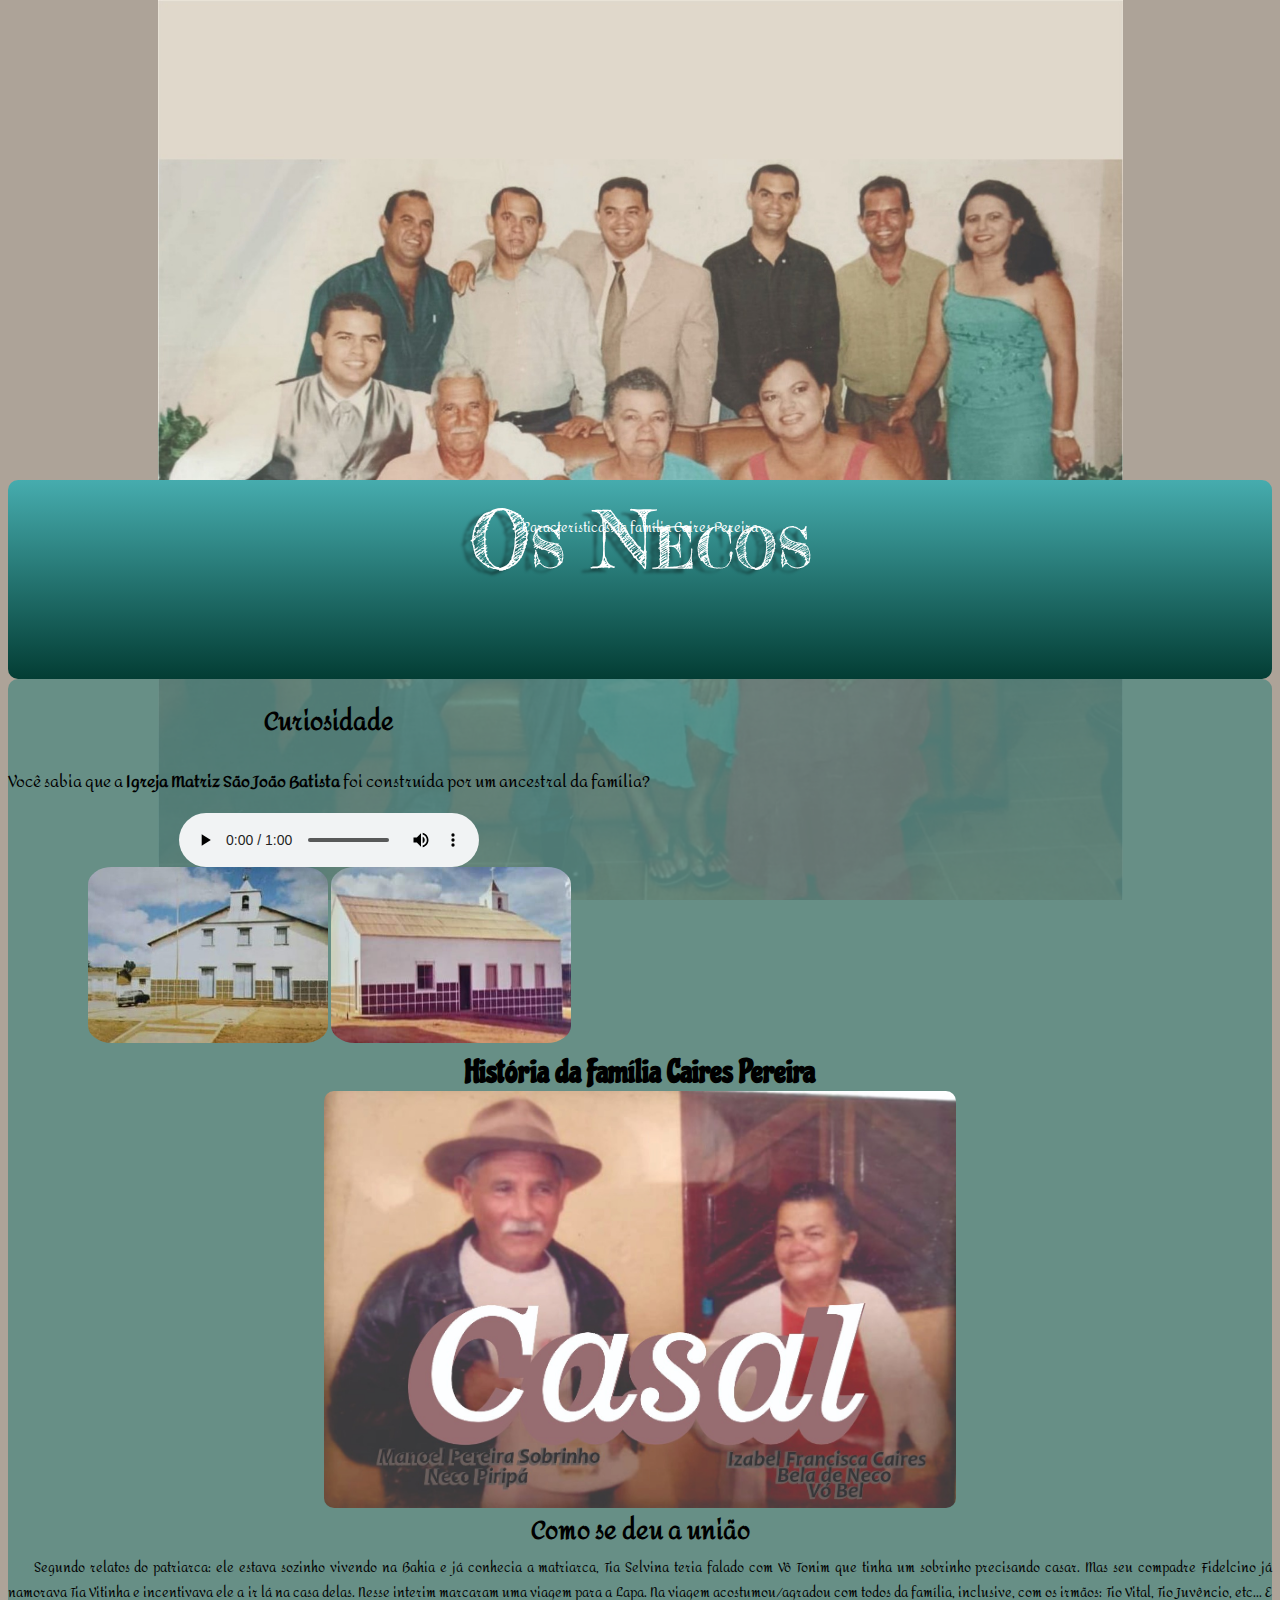
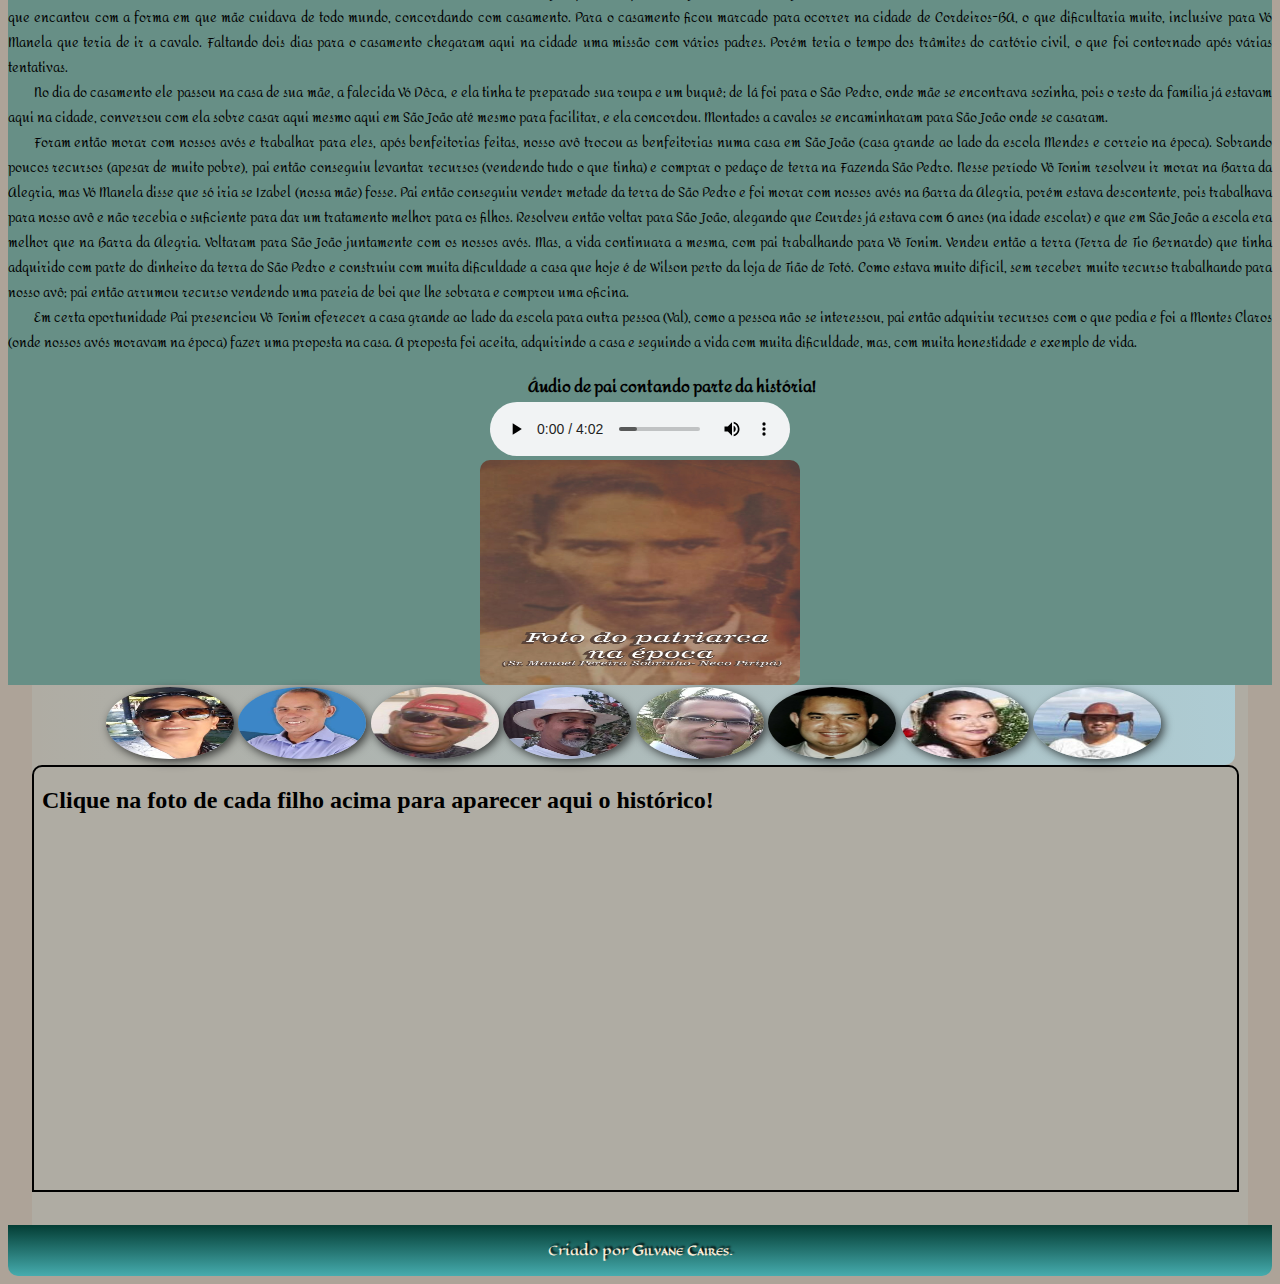
<file: index.html>
<!DOCTYPE html>
<html lang="pt-br">
<head>
    <meta charset="UTF-8">
    <meta name="viewport" content="width=device-width, initial-scale=1.0">
    <title>OS NECOS</title> <!--falou também de variáveis-->
    <link rel="shortcut icon" href="#">
    <link rel="stylesheet" href="estilos/style.css">
</head>
<body>
    <!--Usar iframes (aula de iframe003b)-->
    <header>
<section id="cabeçalho">
    <h1>Os Necos</h1>
    <p>Características da família Caires Pereira</p>
</section>
</header>
 <section id="parte1">
    <div id="igreja">
     <h2>Curiosidade</h2>
     <p>Você sabia que a <strong>Igreja Matriz São João Batista</strong> foi construída por um ancestral da família?</p>
     <audio controls src="audios/Entrevista Pai (igreja).mp3">História contada por pai</audio>
     <img src="Imagens/igreja/igreja1i.jpeg">
     <img src="Imagens/igreja/igreja2.jpeg">
    </div>
    <div id="hist"><h1>História da Família <strong>Caires Pereira</strong></h1>
        <img src="Imagens/foto-pai-e-mae.jpeg">
        <h2>Como se deu a união</h2>
     
     <p> Segundo relatos do patriarca: ele estava sozinho vivendo na Bahia e já conhecia a matriarca, Tia Selvina teria falado com Vô Tonim que tinha um sobrinho precisando casar. Mas seu compadre Fidelcino já namorava Tia Vitinha e incentivava ele a ir lá na casa delas. Nesse interim marcaram uma viagem para a Lapa. Na viagem acostumou/agradou com todos da família, inclusive, com os irmãos: Tio Vital, Tio Juvêncio, etc... E que encantou com a forma em que mãe cuidava de todo mundo, concordando com casamento. Para o casamento ficou marcado para ocorrer na cidade de Cordeiros-BA, o que dificultaria muito, inclusive para Vó Manela que teria de ir a cavalo. Faltando dois dias para o casamento chegaram aqui na cidade uma missão com vários padres. Porém teria o tempo dos trâmites do cartório civil, o que foi contornado após várias tentativas.</p></div>
    
    <div id="hist2">  
    <p>No dia do casamento ele passou na casa de sua mãe, a falecida Vó Dôca, e ela tinha te preparado sua roupa e um buquê; de lá foi para o São Pedro, onde mãe se encontrava sozinha, pois o resto da família já estavam aqui na cidade, conversou com ela sobre casar aqui mesmo aqui em São João até mesmo para facilitar, e ela concordou. Montados a cavalos se encaminharam para São João onde se casaram.
    <p>Foram então morar com nossos avós e trabalhar para eles, após benfeitorias feitas, nosso avô trocou as benfeitorias numa casa em São João (casa grande ao lado da escola Mendes e correio na época). Sobrando poucos recursos (apesar de muito pobre), pai então conseguiu levantar recursos (vendendo tudo o que tinha) e comprar o pedaço de terra na Fazenda São Pedro. Nesse período Vô Tonim resolveu ir morar na Barra da Alegria, mas Vó Manela disse que só iria se Izabel (nossa mãe) fosse. Pai então conseguiu vender metade da terra do São Pedro e foi morar com nossos avós na Barra da Alegria, porém estava descontente, pois trabalhava para nosso avô e não recebia o suficiente para dar um tratamento melhor para os filhos. Resolveu então voltar para São João, alegando que Lourdes já estava com 6 anos (na idade escolar) e que em São João a escola era melhor que na Barra da Alegria. Voltaram para São João juntamente com os nossos avós. Mas, a vida continuara a mesma, com pai trabalhando para Vô Tonim. Vendeu então a terra (Terra de Tio Bernardo) que tinha adquirido com parte do dinheiro da terra do São Pedro e construiu com muita dificuldade a casa que hoje é de Wilson perto da loja de Tião de Totó. Como estava muito difícil, sem receber muito recurso trabalhando para nosso avô; pai então arrumou recurso vendendo uma pareia de boi que lhe sobrara e comprou uma oficina.</p>

    <p>Em certa oportunidade Pai presenciou Vô Tonim oferecer a casa grande ao lado da escola para outra pessoa (Val), como a pessoa não se interessou, pai então adquiriu recursos com o que podia e foi a Montes Claros (onde nossos avós moravam na época) fazer uma proposta na casa. A proposta foi aceita, adquirindo a casa e seguindo a vida com muita dificuldade, mas, com muita honestidade e exemplo de vida. </p>
</div>
    <div id="fotopai">
        <p>Áudio de pai contando parte da história!</p>
        <audio controls src="audios/Entrevista Pai (Casamento).mp3"></audio>
        <img src="Imagens/foto-antiga-de-pai.jpeg">
    </div>
 </section>
<main>
      
    <section id="irmaos">
                 
                  <p> <a href="lourdes.html" target="frame"><img src="Imagens/Lourdes.png" alt="Lourdes"></a>  
                      <a href="mazim.html" target="frame"><img src="Imagens/Mazim.jpg"></a>  
                      <a href="betim.html" target="frame"><img src="Imagens/betim.jpg" ></a> 
                      <a href="dete.html" target="frame"><img src="Imagens/Dete.jpg"></a>  
                      <a href="gilson.html" target="frame"><img src="Imagens/Gilson.jpg"></a>  
                      <a href="gilvane.html" target="frame"><img src="Imagens/GILVANE2.jpeg"></a>  
                      <a href="gildésia.html" target="frame"><img src="Imagens/Déu.jpg"></a>  
                      <a href="gilvaneide.html" target="frame"><img src="Imagens/Gilvaneide.jpg"></a>
        </section>

      
   <!-- <a href="lourdes.html" target="frame"> <br> Lourdes</a>Lourdes   Mazim     Betim     Dete     Gilson     Gilvane     Gildésia Gilvaneide </p> -->



              
<section id="frame">
    <iframe  frameborder="0" id="tela" name="frame"  srcdoc=" <h2>Clique na foto de cada filho acima para aparecer aqui o histórico!</h2>">
        <p>Infelizmente seu navegador não é compatível com isso.</p> </iframe>
</section>
     </main>
    
           
<footer>
Criado por <strong>Gilvane Caires</strong>.
</footer>
</body>
</html>
</file>
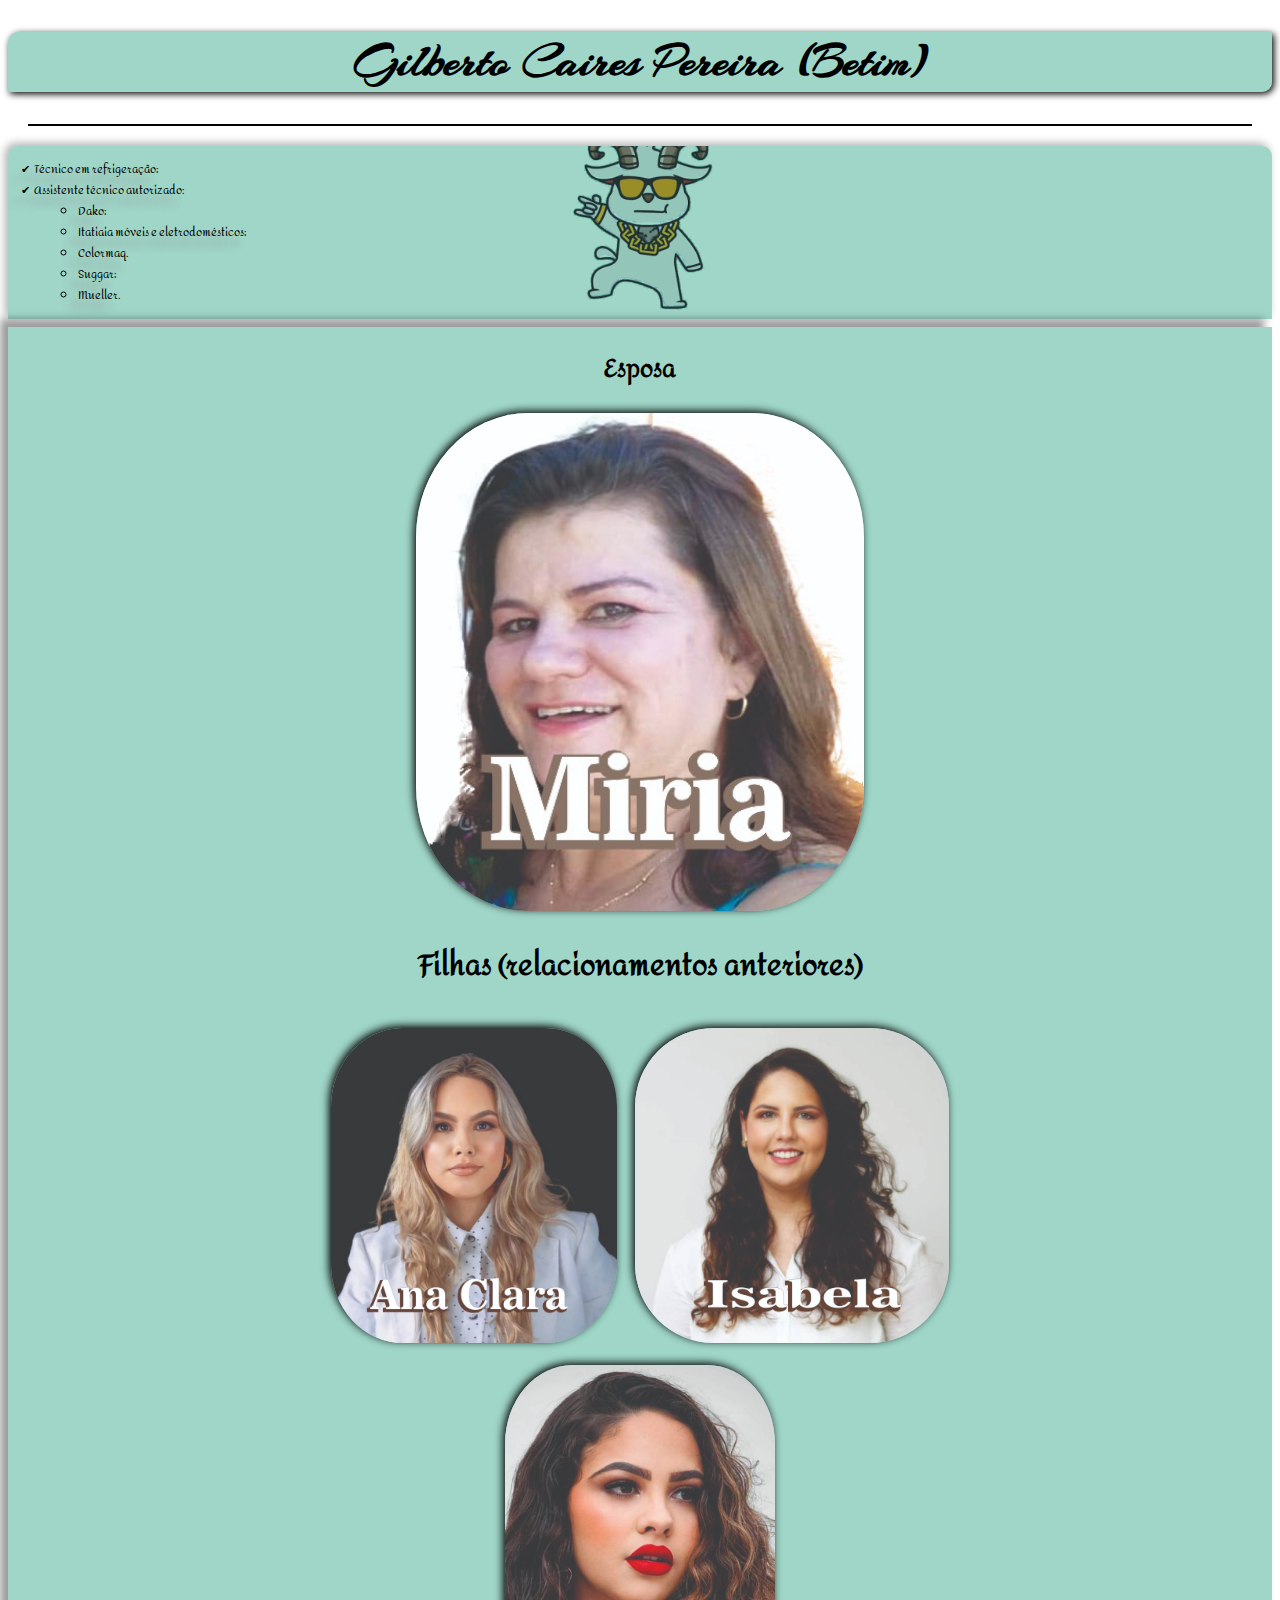
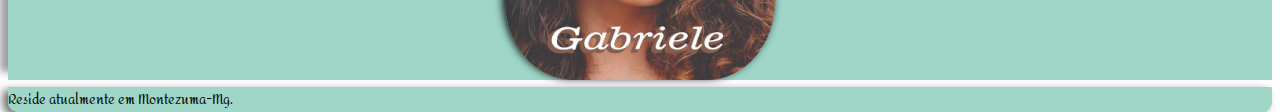
<file: betim.html>
<!DOCTYPE html>
<html lang="pt-br">
<head>
    <meta charset="UTF-8">
    <meta name="viewport" content="width=device-width, initial-scale=1.0">
    <link rel="stylesheet" href="estilos/irmaos.css">
  <style>
main#descrição {
    background-image: url("Imagens/bode2.png");
    background-repeat: no-repeat;
    background-position: bottom center;
    background-size: 17vh;
    background-blend-mode: multiply; 
    }
section#filhas h3 {
    text-align: center;
    font-family: Amita;
}
 section#clarice img {
    height: 35vh;
    border-radius: 25%;
    display: inline;
    margin: 0.5vw;
    box-shadow: -2px -2px 8px black;
}
section#gabriele {
    display: block;
    margin: auto;
}
section#gabriele img {
    height: 35vh;
    border-radius: 25%;
    box-shadow: -2px -2px 8px black;
}
</style>
<title>Gilberto Caires Pereira</title> 
    
</head>
<body>
    <h1>Gilberto Caires Pereira (Betim)</h1> <hr>
<main id="descrição">
<ul>
    <li>Técnico em refrigeração;</li>
    <li>Assistente técnico autorizado:</li>
               <ul>
                <li>Dako;</li>
                <li>Itatiaia móveis e eletrodomésticos;</li>
                <li>Colormaq. </li> 
                <li>Suggar;</li>
                <li>Mueller.</li>
            </ul>
</ul>

</main>
<main id="fotos">
<section style="display: grid; place-items: center;" id="esposa-o">
<h2>Esposa</h2>
<img src="Imagens/Esposos(as)/Miria.jpeg">
</section>
<section id="filhos-as">
    <h3>Filhas (relacionamentos anteriores)</h3>
<section style="display: -ms-inline-grid; text-align: center;" id="clarice">
    <img src="Imagens/filhos(as)/betim/ana-clara.jpeg">
    <img src="Imagens/filhos(as)/betim/isabela.jpeg">
</section>            

<section style="display: grid; place-items: center;"id="gabriele">
    <img src="Imagens/filhos(as)/betim/gabriele.jpeg">
</section>

</main>
<main id="cidade">
Reside atualmente em Montezuma-Mg.
</main>
</body>
</html>
</file>
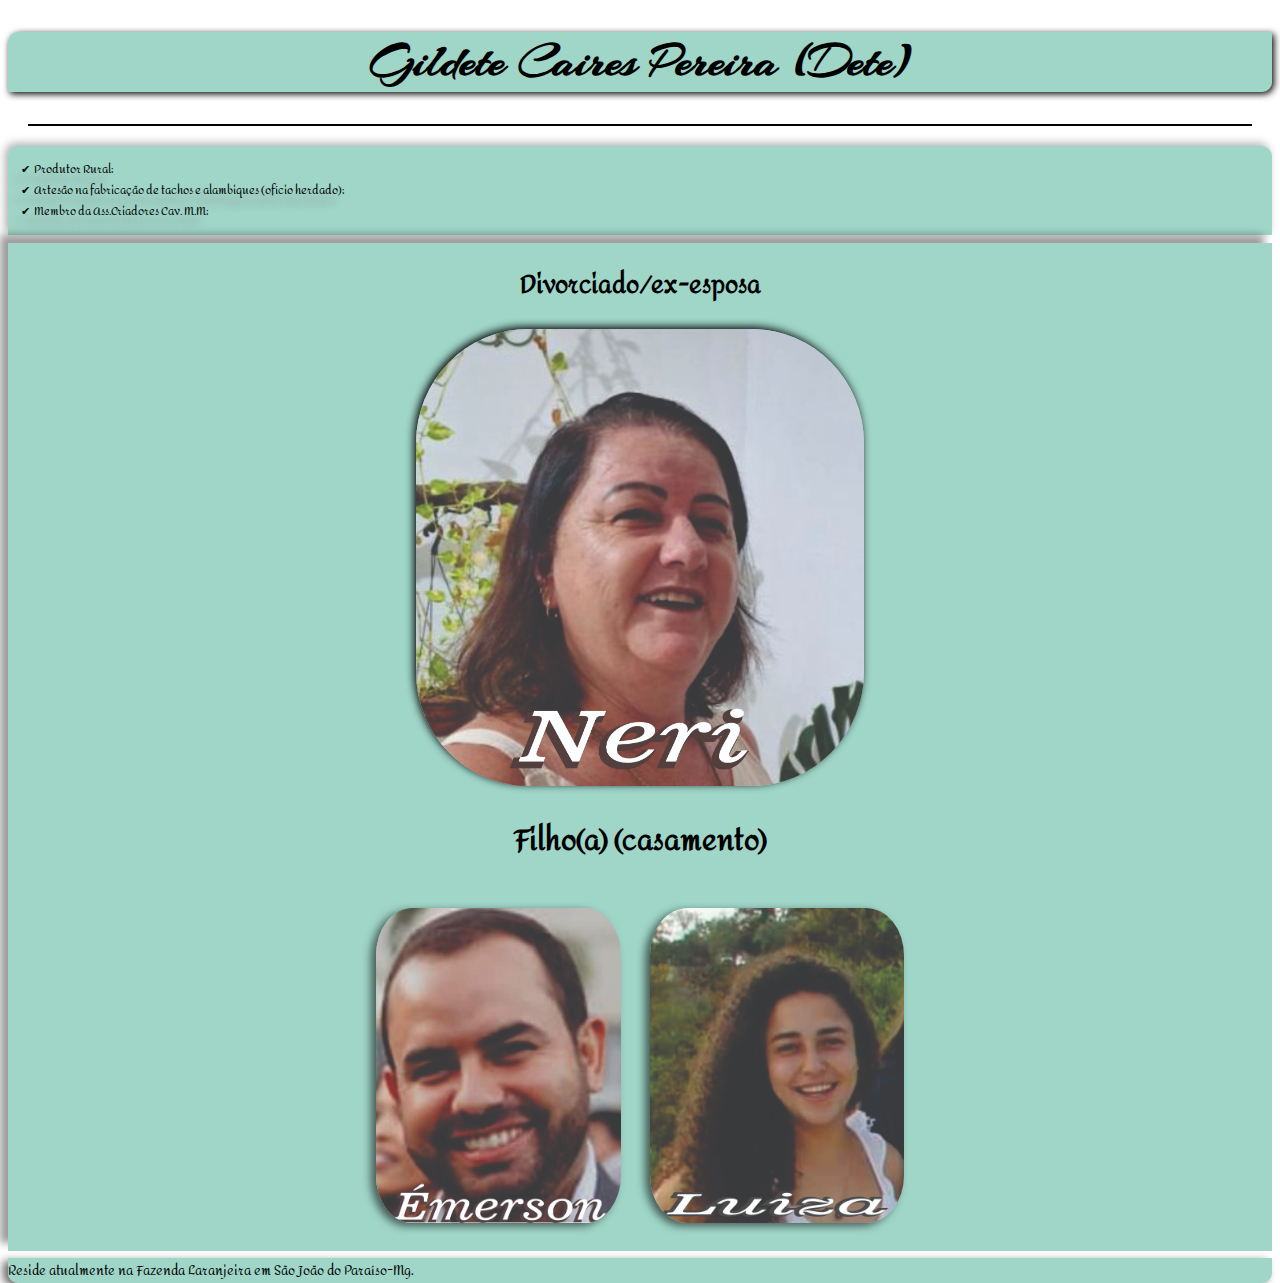
<file: dete.html>
<!DOCTYPE html>
<html lang="pt-br">
<head>
    <meta charset="UTF-8">
    <meta name="viewport" content="width=device-width, initial-scale=1.0">
   <link rel="stylesheet" href="estilos/irmaos.css">
    <title>Gildete Caires Pereira</title> 
    
<style>
section#filhos h3 {
        text-align: center;
}
 section#filhos {
        display: inline-flexbox;
}
section#filhos img {
        height: 35vh;
        border-radius: 15%;
        box-shadow: -5px 3px 8px rgba(0, 0, 0, 0.575);
        margin: 0.5em;
}
</style>
</head>
<body>
    <h1>Gildete Caires Pereira (Dete)</h1> <hr>
    
</body>
</html>
    <main id="descrição">
    <ul>
        <li>Produtor Rural;</li>
        <li>Artesão na fabricação de tachos e alambiques (ofício herdado);</li>
        <li>Membro da Ass.Criadores Cav. M.M;</li>
            
    </ul>
    
    </main>
    <main id="fotos">
    <section style="display: grid; place-items: center;"  id="esposa-o">
    <h2>Divorciado/ex-esposa</h2>
    <img src="Imagens/Esposos(as)/dete/neri.jpeg">
    </section>
    <section id="filhos-as">
        <h3>Filho(a) (casamento)</h3>
         
    <section style="display: -moz-inline-grid; text-align:center" id="filhos">
        <img src="Imagens/filhos(as)/dete/emerson.jpeg">
        <img src="Imagens/filhos(as)/dete/luiza.jpeg">
    </main>
    <main id="cidade">
    Reside atualmente na Fazenda Laranjeira em São João do Paraíso-Mg.    
    </main>
    </body>
    </html>
</file>
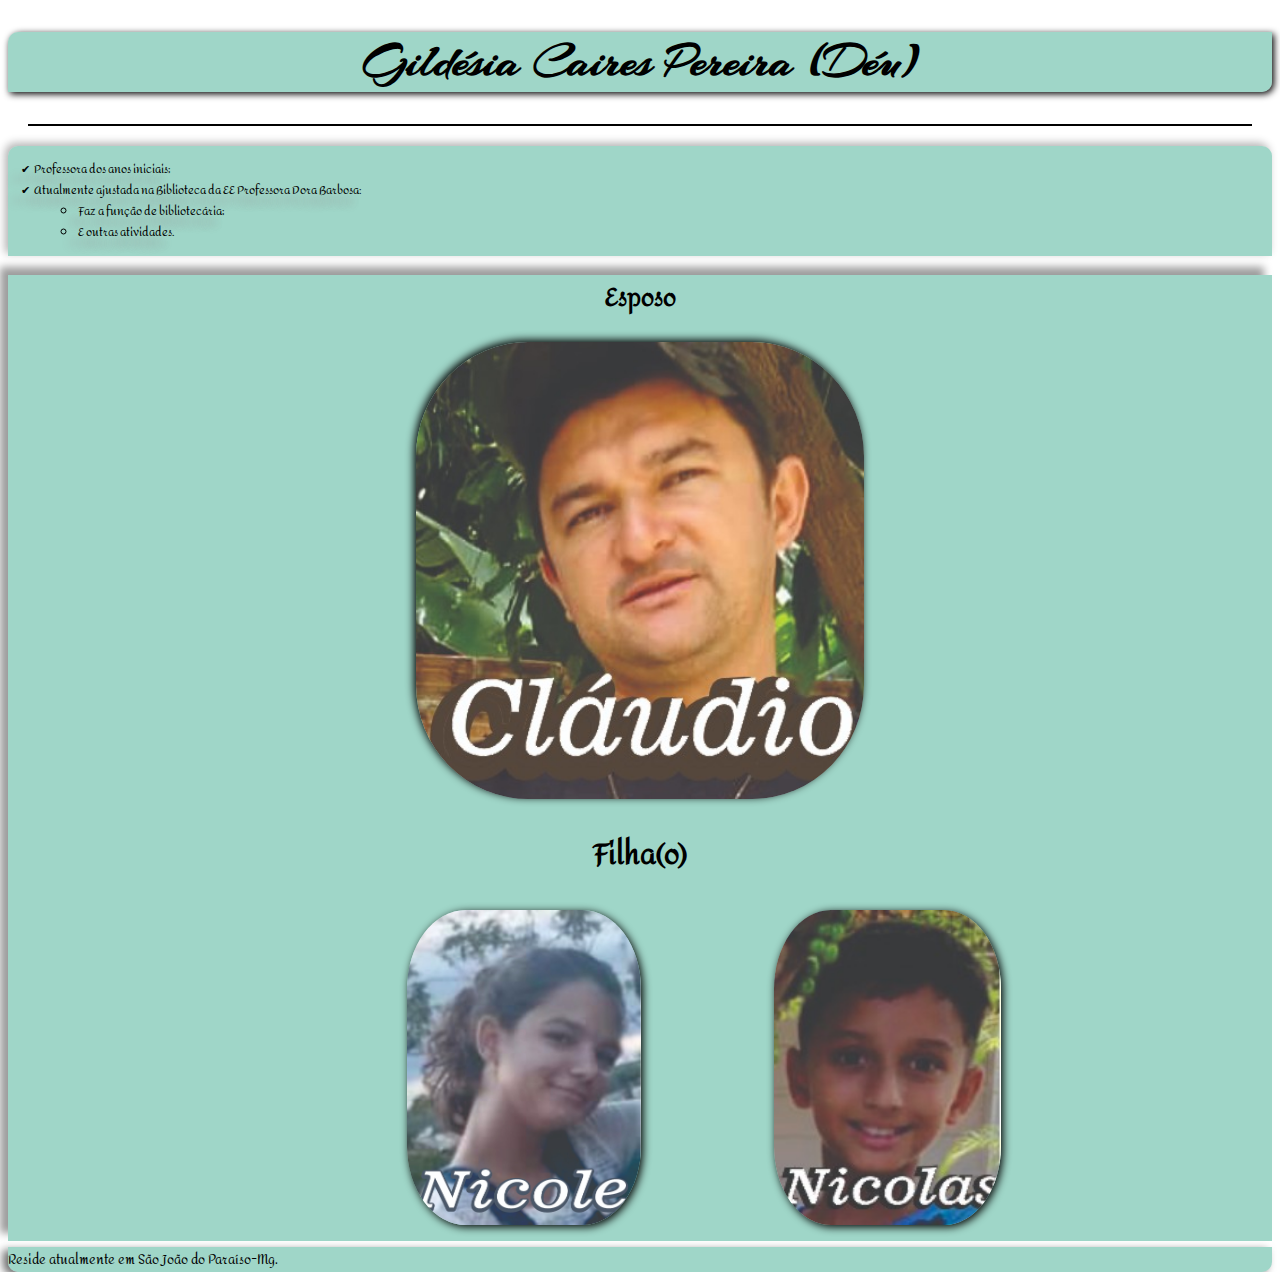
<file: gildésia.html>
<!DOCTYPE html>
<html lang="pt-br">
<head>
    <meta charset="UTF-8">
    <meta name="viewport" content="width=device-width, initial-scale=1.0">
   <link rel="stylesheet" href="estilos/irmaos.css">
    <title>Gildésia Caires Pereira</title> 
    <style>
        section#filhos h3 {
            text-align: center;
        }
        section#fotofilhos{
            text-align: center;
            display: inline-flexbox;
            
        }
        section#fotofilhos img {
            height: 35vh;
            border-radius: 25%;
            display: inline;
            margin-left: 10vw;
            box-shadow: 2px 2px 8px black;
        }
</style>
</head>
<body>
    <h1>Gildésia Caires Pereira (Déu)</h1> <hr>
    <main id="descrição">
        <ul>
            <li>Professora dos anos iniciais;</li>
            <li>Atualmente ajustada na Biblioteca da EE Professora Dora Barbosa:</li>
                            <ul>
                                <li>Faz a função de bibliotecária;</li>
                                <li>E outras atividades.</li>


                            </ul>
        </ul>
        
        </main>
        <main id="fotos">
        <section id="esposa-o">
        <h2>Esposo</h2>
        <img src="Imagens/Esposos(as)/gildesia/claudio.jpeg">
        </section>
        <section id="filhos-as">
            <h3>Filha(o)</h3>
        <section id="fotofilhos">
            <img src="Imagens/filhos(as)/gildesia/nicole.jpeg">
            <img src="Imagens/filhos(as)/gildesia/nicolas.jpeg">
        
        </section>            
        </main>
        <main id="cidade">
        Reside atualmente em São João do Paraíso-Mg.
        </main>
</body>
</html>
</file>
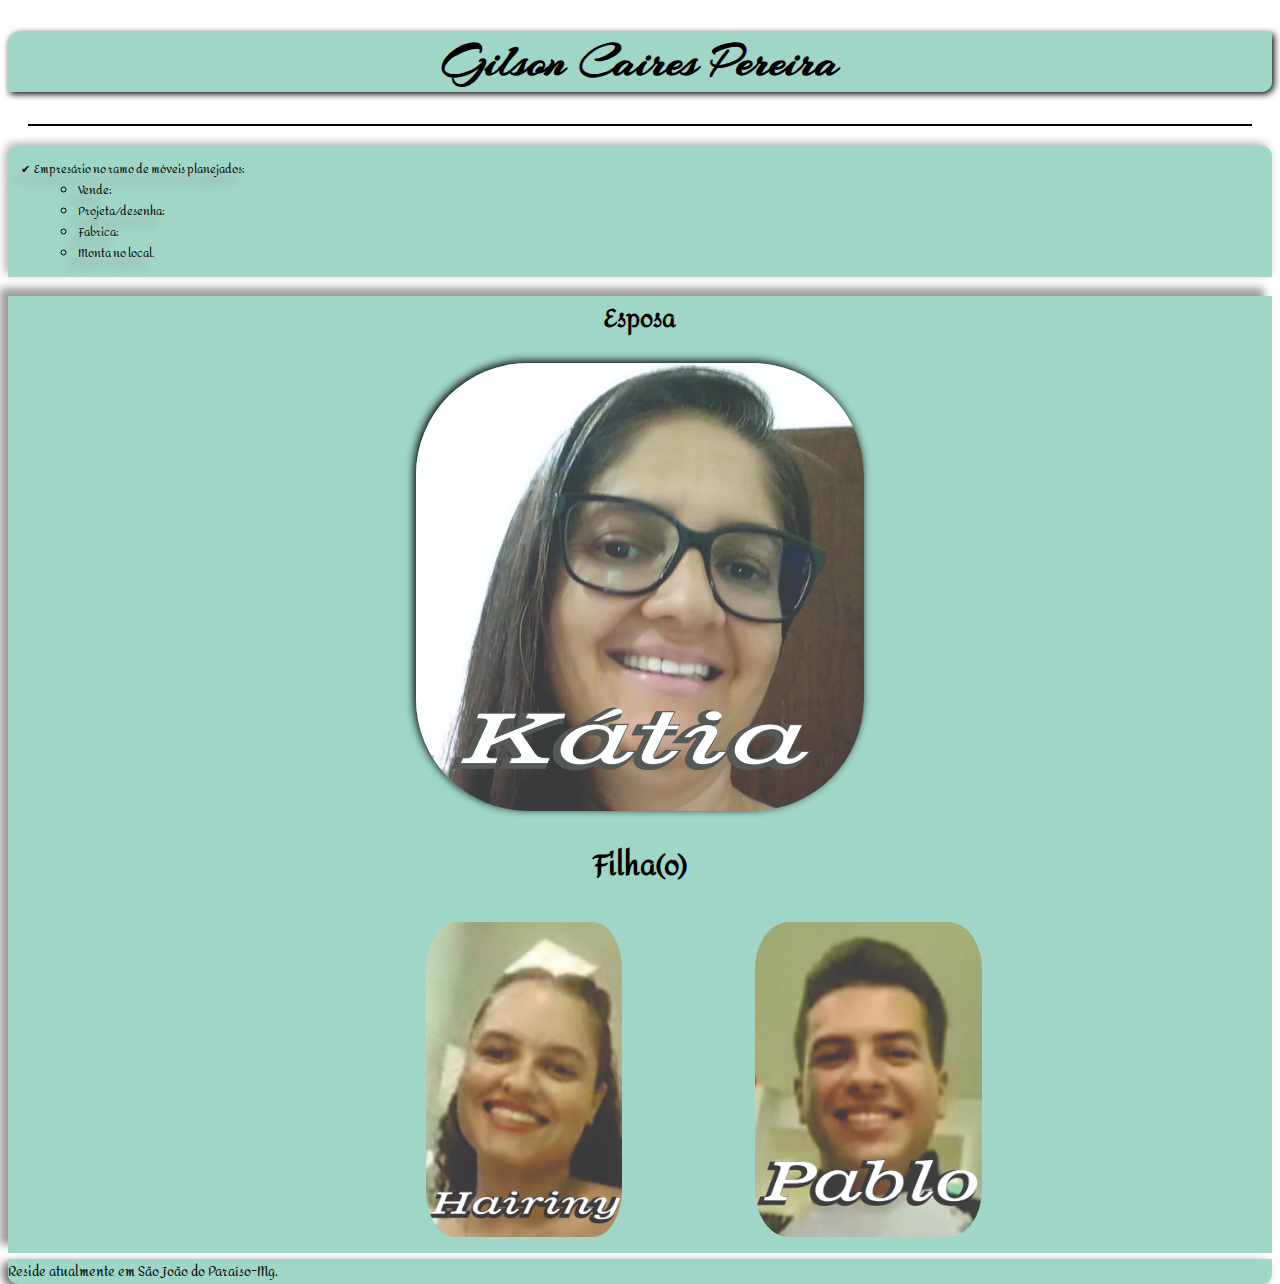
<file: gilson.html>
<!DOCTYPE html>
<html lang="pt-br">
<head>
    <meta charset="UTF-8">
    <meta name="viewport" content="width=device-width, initial-scale=1.0">
   <link rel="stylesheet" href="estilos/irmaos.css">
    <title>Gilson Caires Pereira</title> 
    <style>
    section#filhos h3 {
            text-align: center;
        }
        section#hairyne{
            display: inline;
            
        }
        section#fotosfilhos img {
            height: 35vh;
            border-radius: 15%;
            display: inline;
            margin-left: 10vw;
        }
</style> 
</head>
<body>
    <h1>Gilson Caires Pereira</h1> <hr>
    <main id="descrição">
        <ul>
            <li>Empresário no ramo de móveis planejados;</li>
                <ul>
                    <li>Vende;</li>
                    <li>Projeta/desenha;</li>
                    <li>Fabrica;</li>
                    <li>Monta no local.</li>
                </ul>
        </ul>
        </main>
        <main id="fotos">
        <section id="esposa-o">
        <h2>Esposa</h2>
        <img src="Imagens/Esposos(as)/gilson/katia.jpeg">
        </section>
        <section id="filhos-as">
            <h3>Filha(o)</h3>
        <section id="fotosfilhos">
            <img src="Imagens/filhos(as)/gilson/hairiny.jpeg">
            <img src="Imagens/filhos(as)/gilson/pablo.jpeg">
        
        </section>            
        
        </main>
        <main id="cidade">
        Reside atualmente em São João do Paraíso-Mg.
        </main>
</body>
</html>
</file>
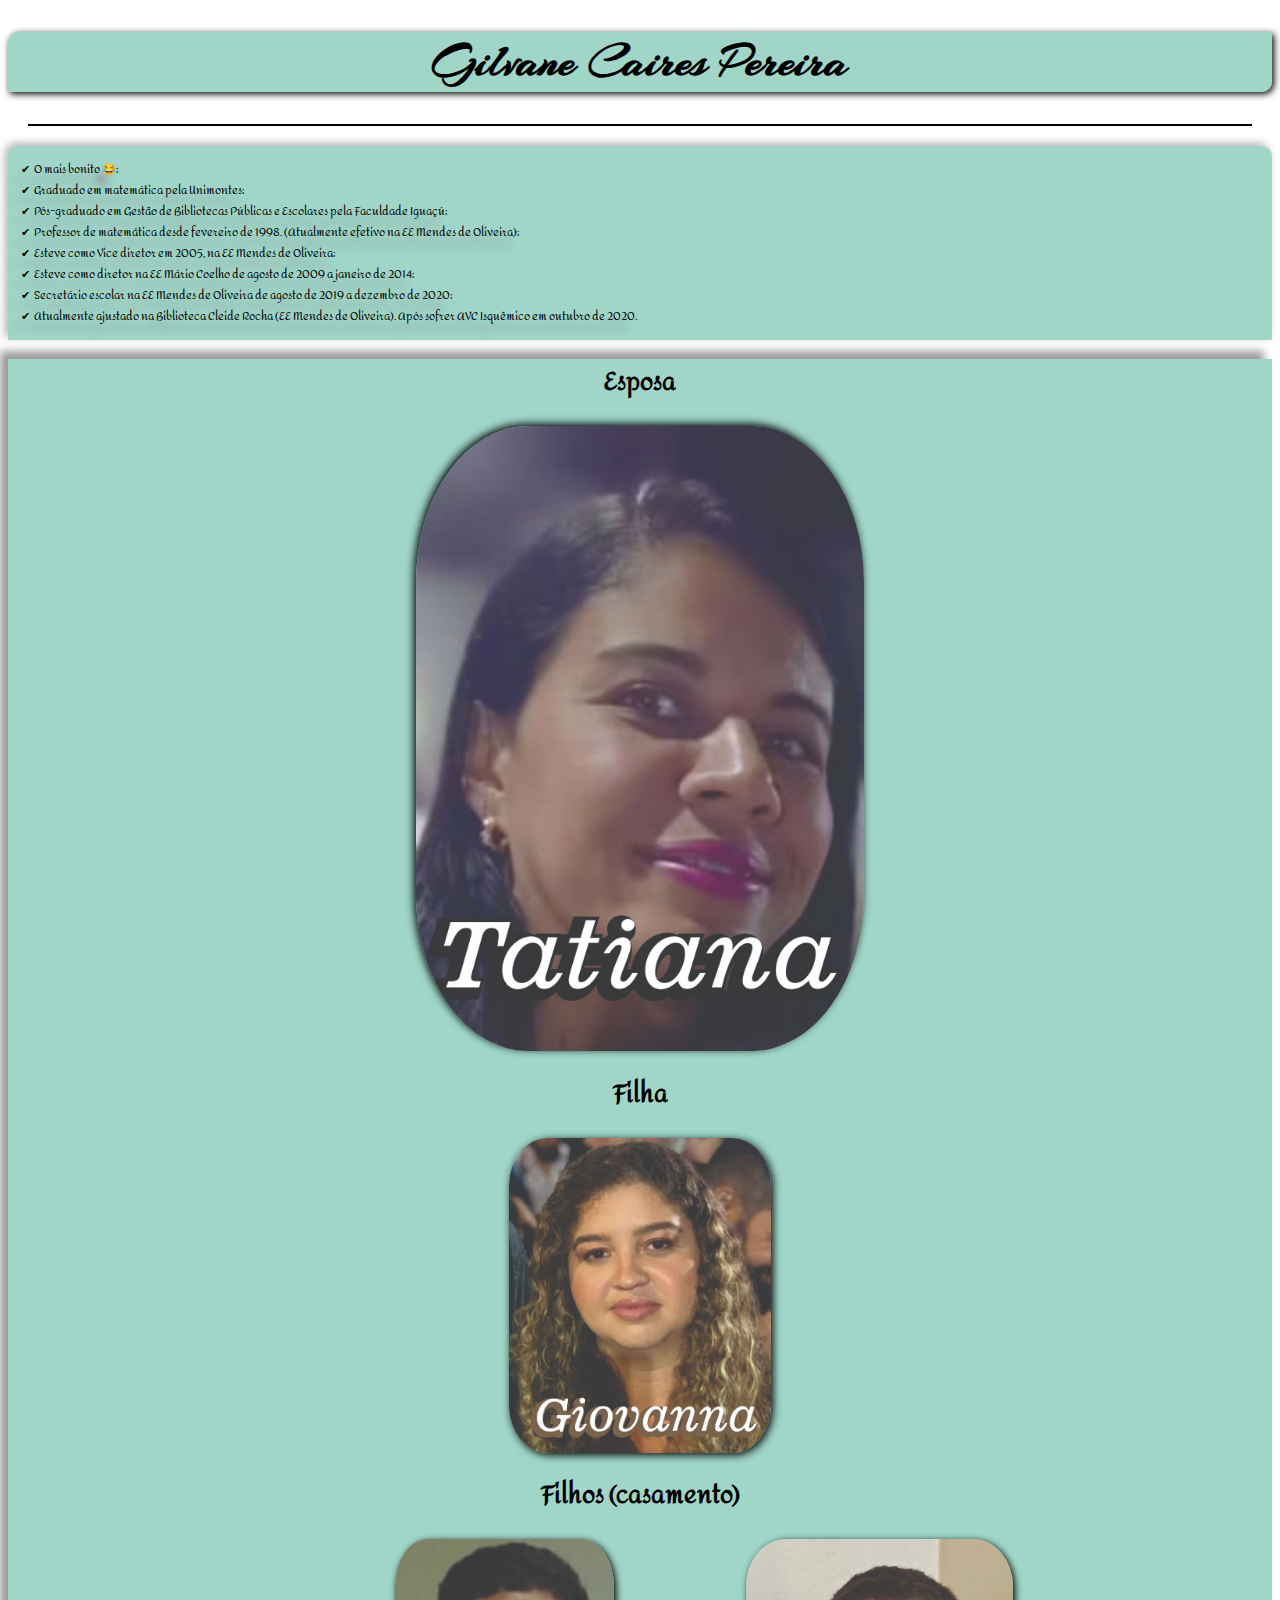
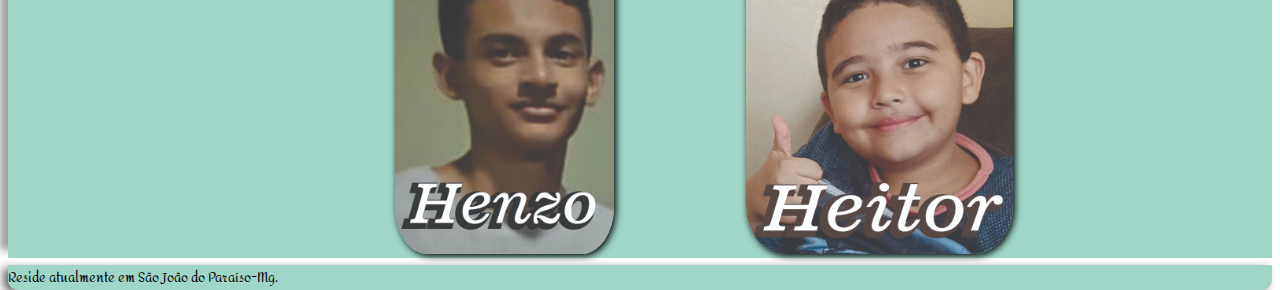
<file: gilvane.html>
<!DOCTYPE html>
<html lang="pt-br">
<head>
    <meta charset="UTF-8">
    <meta name="viewport" content="width=device-width, initial-scale=1.0">
   <link rel="stylesheet" href="estilos/irmaos.css">
    <title>Gilvane Caires Pereira</title> 
<style>
section#filha>img {
            display: flex;
            justify-content: center;
}
section#filha img {
            height: 35vh;
            border-radius: 15%;
            margin: auto;
            box-shadow: 2px 2px 8px black;
}
main#fotos {
        text-align: center;
}
main#fotos h2 {
    font-size: 1.5em;
    font-family: Amita;
}
section#filhos {
            display: inline-block;
            margin: auto;
            
}
 section#filhos img {
            height: 35vh;
            border-radius: 15%;
            display: inline;
            margin-left: 10vw;
            box-shadow: 2px 2px 7px black;
}
</style>
</head>
<body>
    <h1>Gilvane Caires Pereira</h1> <hr>
    <main id="descrição">
        <ul>
            <li>O mais bonito 😂;</li>
            <li>Graduado em matemática pela Unimontes;
            <li>Pós-graduado em Gestão de Bibliotecas Públicas e Escolares pela Faculdade Iguaçú; 
            <li>Professor de matemática desde fevereiro de 1998. (Atualmente efetivo na EE Mendes de Oliveira); 
            <li>Esteve como Vice diretor em 2005, na EE Mendes de Oliveira;
           <li>Esteve como diretor na EE Mário Coelho de agosto de 2009 a janeiro de 2014;
           <li>Secretário escolar na EE Mendes de Oliveira de agosto de 2019 a dezembro de 2020;
           <li>Atualmente ajustado na Biblioteca Cleide Rocha (EE Mendes de Oliveira). Após sofrer AVC Isquêmico em outubro de 2020.
                          
        </ul>
        
        </main>
        <main id="fotos">
        <section id="esposa-o">
        <h2>Esposa</h2>
        <img src="Imagens/Esposos(as)/gilvane/tatiana.jpeg">
        </section>
        <section id="filha">
            <h2>Filha</h2>
            <img src="Imagens/filhos(as)/gilvane/giovanna.jpeg">
        </section>
        <h2>Filhos (casamento)</h2>
        <section id="filhos">
             <img src="Imagens/filhos(as)/gilvane/henzo.jpeg">
            <img src="Imagens/filhos(as)/gilvane/heitor.jpeg">
        
        </section>            
        </main>
        <main id="cidade">
        Reside atualmente em São João do Paraíso-Mg.
        </main>
</body>
</html>
</file>
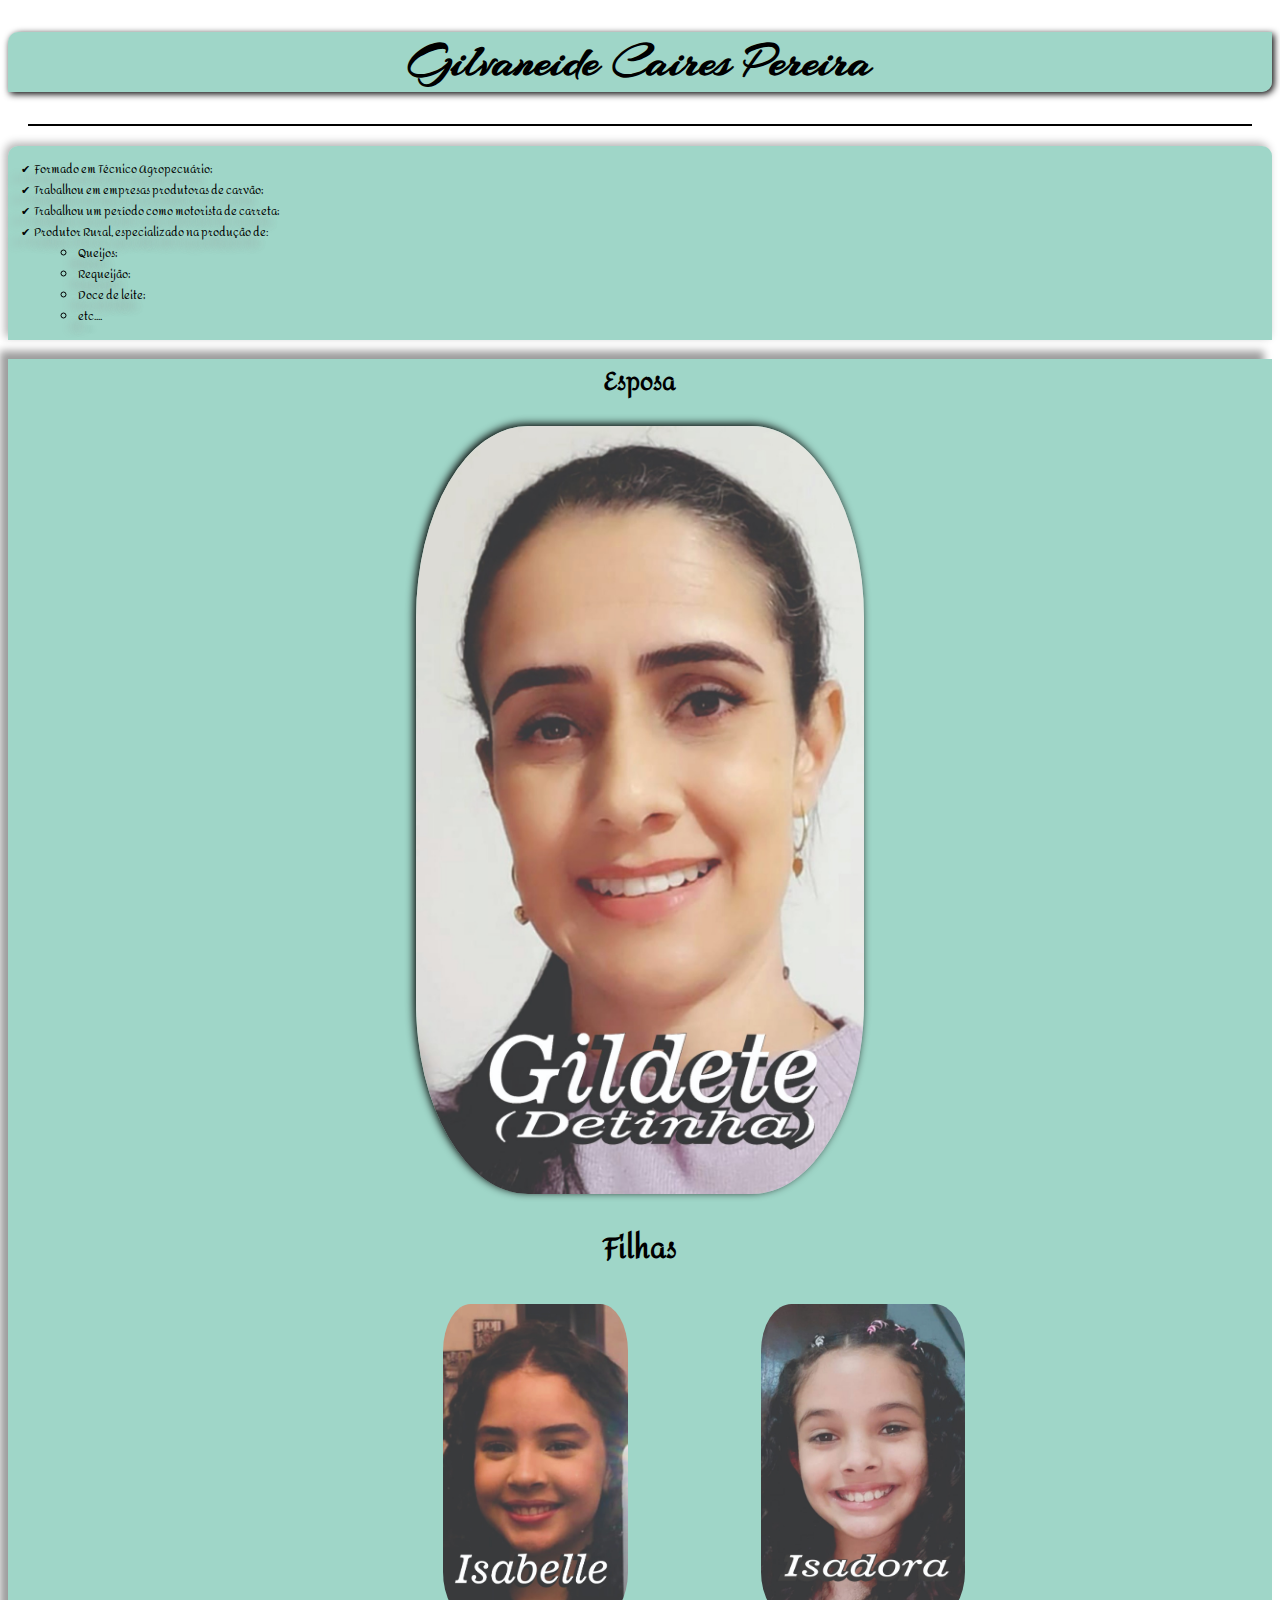
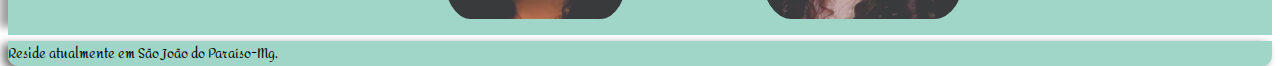
<file: gilvaneide.html>
<!DOCTYPE html>
<html lang="pt-br">
<head>
    <meta charset="UTF-8">
    <meta name="viewport" content="width=device-width, initial-scale=1.0">
   <link rel="stylesheet" href="estilos/irmaos.css">
    <title>Gilvaneide Caires Pereira</title> 
    <style>
        section#filha h3 {
            text-align: center;
        }
       
        main#fotos h3 {
            text-align: center;
        }
        section#filhos h3 {
            text-align: center;
        }
        section#fotofilhas{
            display: inline;
            
        }
        section#fotofilhas img {
            height: 35vh;
            border-radius: 15%;
            display: inline;
            margin-left: 10vw;
        }
</style> 
</head>
<body>
    <h1>Gilvaneide Caires Pereira</h1> <hr>
    <main id="descrição">
        <ul>
            <li>Formado em Técnico Agropecuário;</li>
            <li>Trabalhou em empresas produtoras de carvão;</li>
            <li>Trabalhou um período como motorista de carreta;</li>
            <li>Produtor Rural, especializado na produção de:</li>
            <ul>
                <li>Queijos;</li>
                <li>Requeijão;</li>
                <li>Doce de leite;</li>
                <li>etc....</li>
            </ul>
</ul>
        
</main>
<main id="fotos">
<section id="esposa-o">
<h2>Esposa</h2>
 <img src="Imagens/Esposos(as)/gilvaneide/detinha2.jpeg">
</section>
<section id="filhos-as">
            <h3>Filhas</h3>
<section id="fotofilhas">
            <img src="Imagens/filhos(as)/gilvaneide/isabelle2.jpeg">
            <img src="Imagens/filhos(as)/gilvaneide/isadora2.jpeg">
        
</section>            
        
</main>
<main id="cidade">
        Reside atualmente em São João do Paraíso-Mg.
</main>
</body>
</html>
</file>
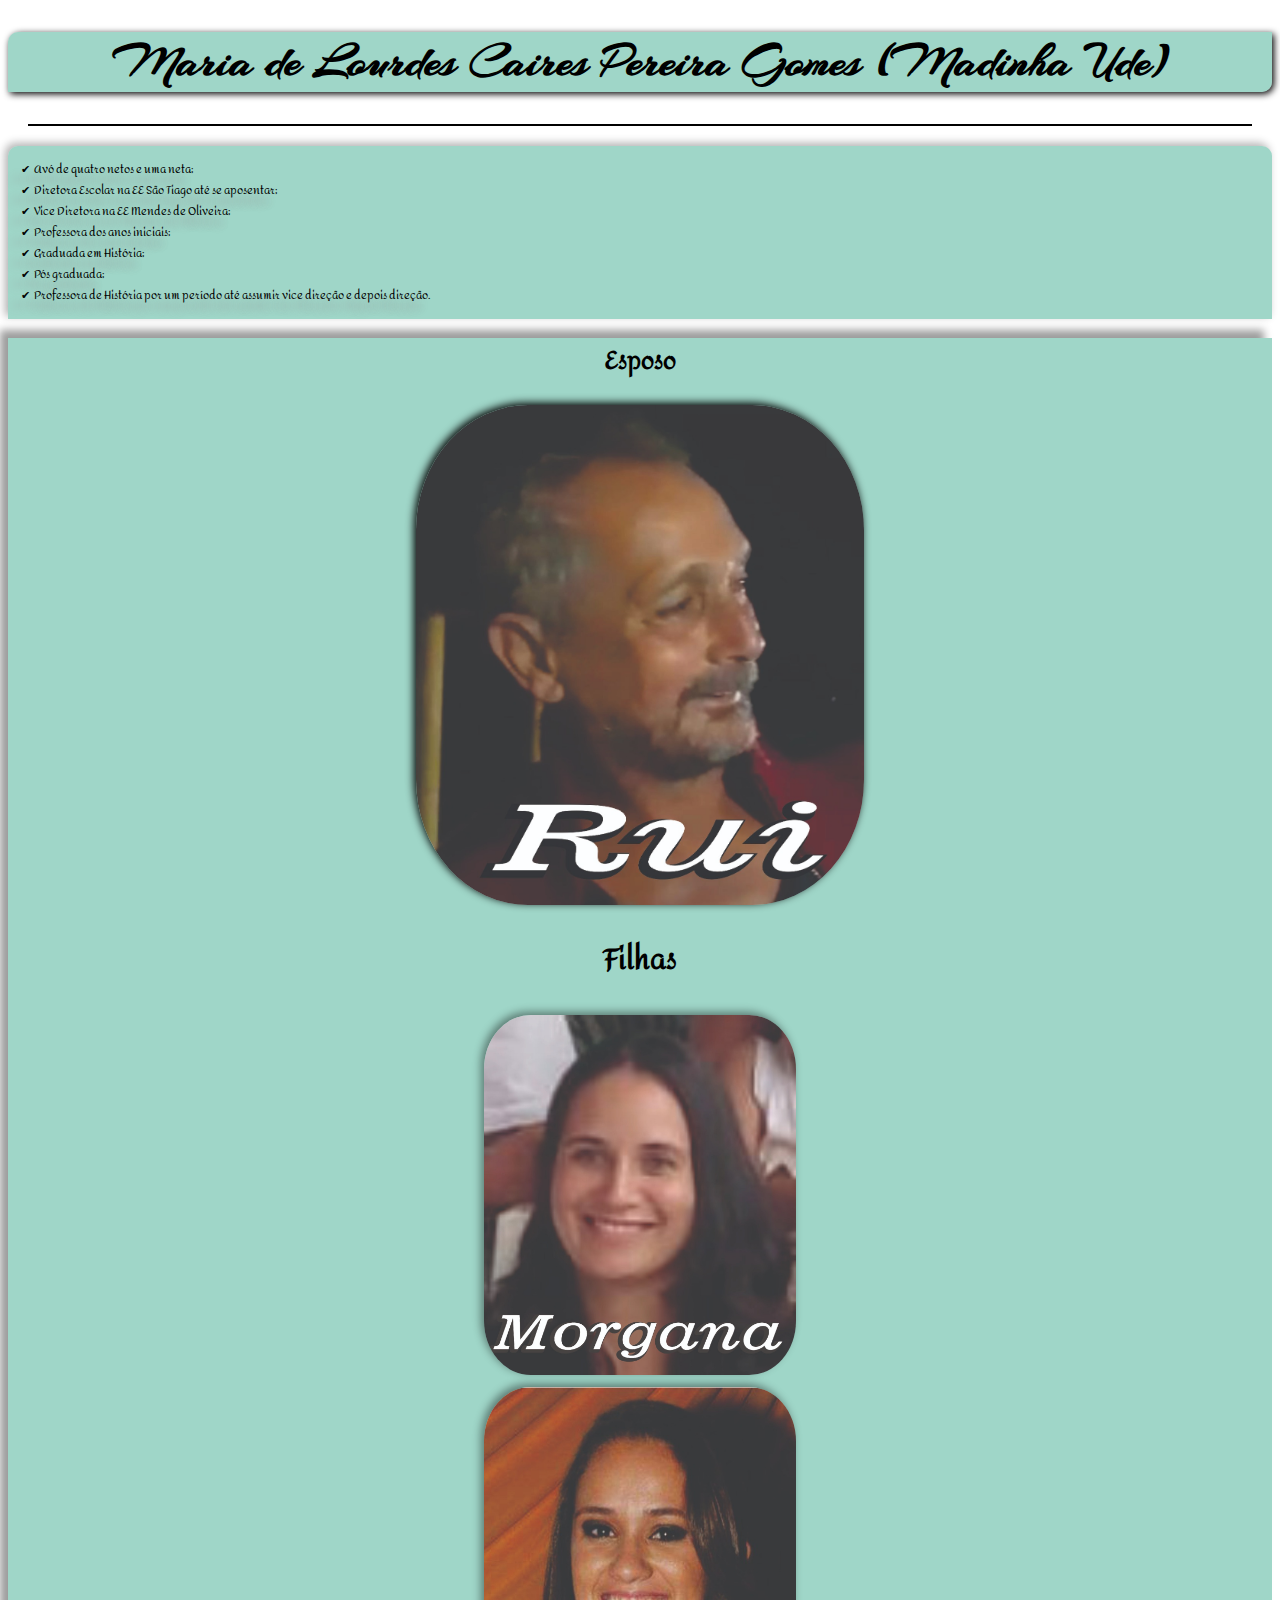
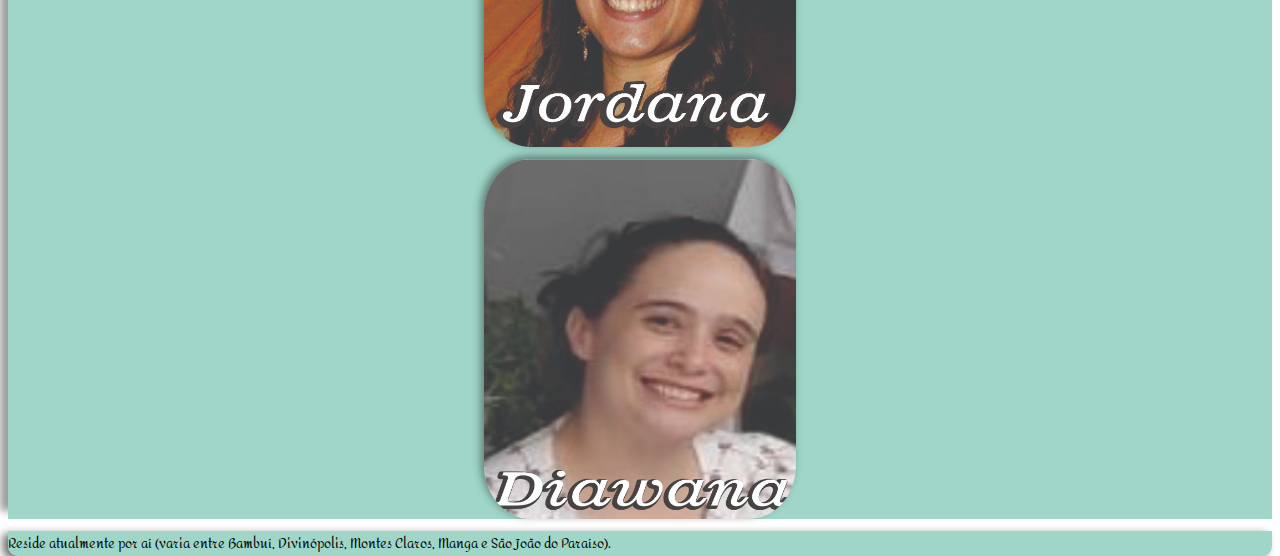
<file: lourdes.html>
<!DOCTYPE html>
<html lang="pt-br">
<head>
    <meta charset="UTF-8">
    <meta name="viewport" content="width=device-width, initial-scale=1.0">
    <link rel="stylesheet" href="estilos/irmaos.css">
    <title>Lourdes</title>
<style>
section#filhas h3 {
            text-align: center;
        }
        section#fotofilhas img {
            height: 15em;
            width: 13em;
            border-radius: 15%;
            display: block;
            margin:auto;
            box-shadow: -3px -3px 8px rgba(0, 0, 0, 0.425);
            margin: 0.5em;
}
</style> 
</head>
<body>
    <h1>Maria de Lourdes Caires Pereira Gomes (Madinha Ude)</h1> <hr>
    <main id="descrição">
        <ul>
            <li>Avó de quatro netos e uma neta;</li>
            <li>Diretora Escolar na EE São Tiago até se aposentar;</li>
            <li>Vice Diretora na EE Mendes de Oliveira;</li>
            <li>Professora dos anos iniciais;</li>
            <li>Graduada em História;</li>
            <li>Pós graduada;</li>
            <li>Professora de História por um período até assumir vice direção e depois direção.</li>
                
        </ul>
        
        </main>
        <main id="fotos">
        <section id="esposa-o">
        <h2>Esposo</h2>
        <img src="Imagens/Esposos(as)/lourdes/rui2.jpeg">
        </section>
        <section id="filhos-as">
            <h3>Filhas</h3>
        <section style="place-items: center;" id="fotofilhas">
            <img src="Imagens/filhos(as)/lourdes/mo.jpeg">
            <img src="Imagens/filhos(as)/lourdes/jo3.jpeg">
            <img src="Imagens/filhos(as)/lourdes/di.jpeg">
        </section>            
        </main>
        <main id="cidade">
        Reside atualmente por aí (varia entre Bambuí, Divinópolis, Montes Claros, Manga e São João do Paraíso).
        </main>
</body>
</html>
</file>
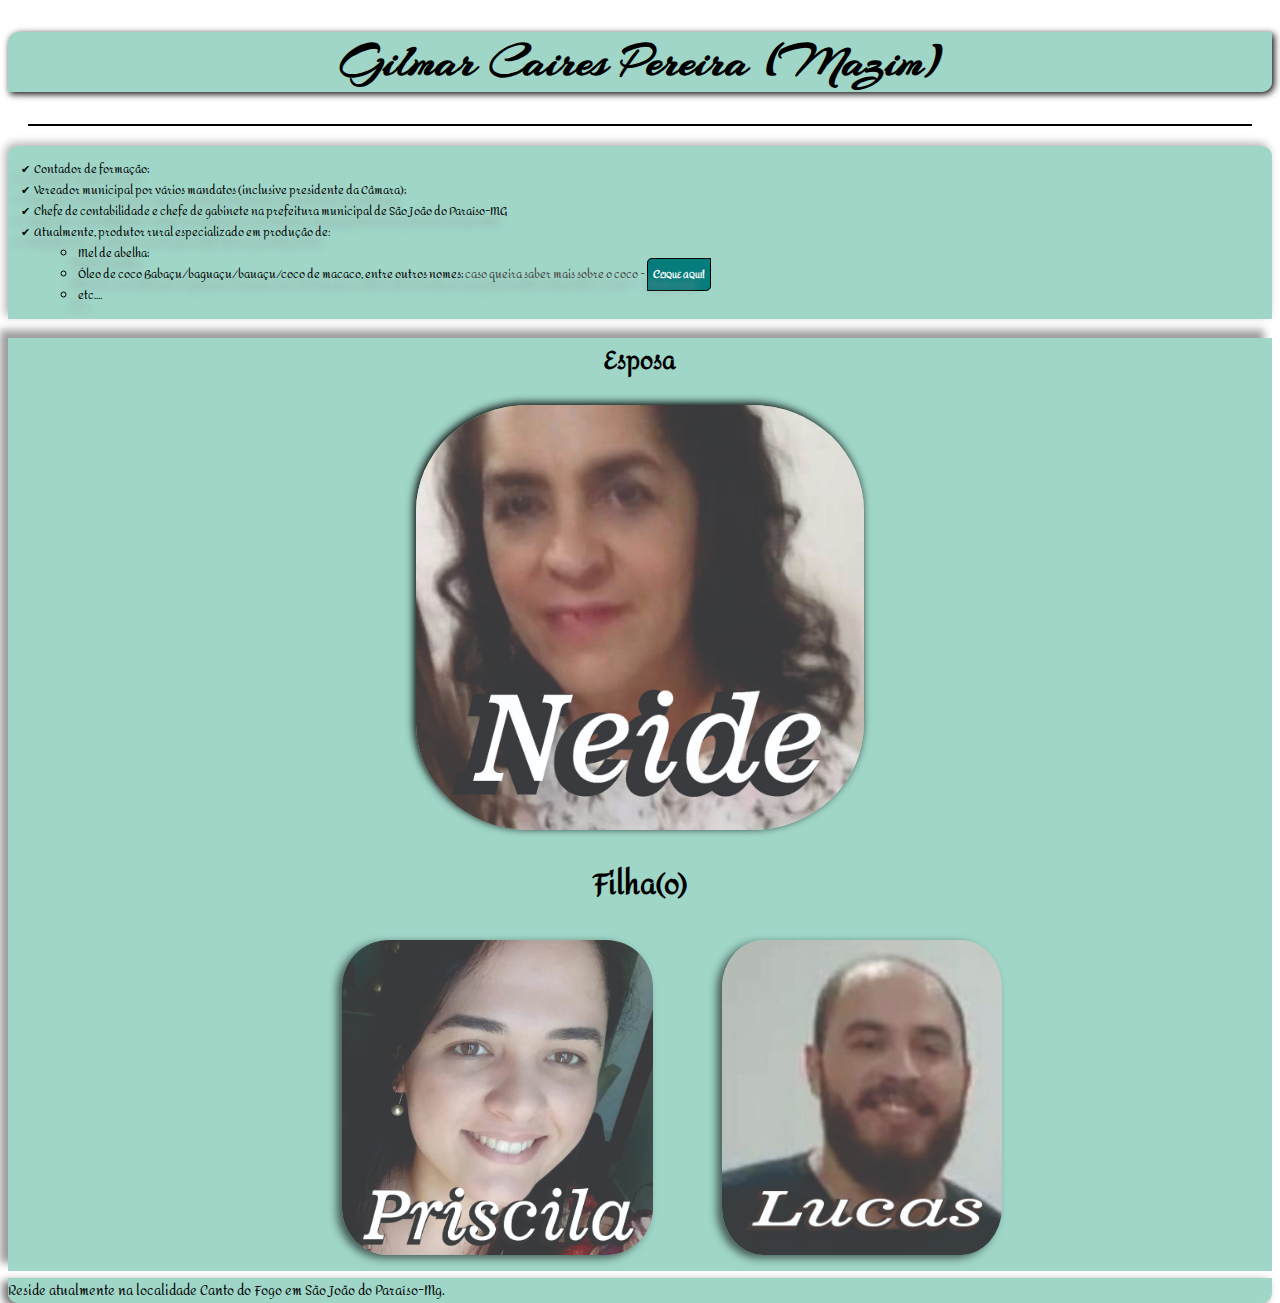
<file: mazim.html>
<!DOCTYPE html>
<html lang="pt-br">
<head>
    <meta charset="UTF-8">
    <meta name="viewport" content="width=device-width, initial-scale=1.0">
   <link rel="stylesheet" href="estilos/irmaos.css">
    <title>Gilmar Caires Pereira</title> 
    <style>
main#descrição>ul strong{
    font-variant: small-caps;
    border-radius: 5PX 0px;
    border: 1px solid black;
    background-color: rgb(7, 124, 124);
    color: white;
    padding: 5px;
}
main#descrição>ul a {
    color: rgb(70, 67, 67);
    text-decoration: none;
}
main#fotos h3 {
        text-align: center;
        font-family: Amita;
}
section#filhos img {
            height: 35vh;
            border-radius: 15%;
            display: inline;
            margin-left: 5vw;
            box-shadow: -5px 3px 8px rgba(0, 0, 0, 0.575);
        }
</style> 
</head>
<body>
    <h1>Gilmar Caires Pereira (Mazim)</h1> <hr>
    <main id="descrição">
        <ul>
            <li>Contador de formação;</li>
            <li>Vereador municipal por vários mandatos (inclusive presidente da Câmara);</li>
            <li>Chefe de contabilidade e chefe de gabinete na prefeitura municipal de São João do Paraíso-MG</li>
            <li>Atualmente, produtor rural especializado em produção de:</li>
                    <ul>
                        <li>Mel de abelha;</li>
                        <li>Óleo de coco Babaçu/baguaçu/bauaçu/coco de macaco, entre outros nomes; <a href="https://www.naturalcura.com.br/babacu-o-que-e-beneficios-e-como-usar/" target="_blank">caso queira saber mais sobre o coco - <strong>Clique aqui!</strong></a></li>
                        <li>etc....</li>
                    </ul>
                
        </ul>
        
        </main>
        <main id="fotos">
        <section id="esposa-o">
        <h2>Esposa</h2>
        <img src="Imagens/Esposos(as)/mazim/neide.jpeg">
        </section>
        <section id="filhos-as">
            <h3>Filha(o)</h3>
        <section  id="filhos">
            <img src="Imagens/filhos(as)/mazim/priscila.jpeg">
            <img src="Imagens/filhos(as)/mazim/lucas.jpeg">
            
        </section>            
        
        </main>
        <main id="cidade">
       Reside atualmente na localidade Canto do Fogo em São João do Paraíso-Mg.
        </main>
</body>
</html>
</file>
<file: estilos/style.css>
@charset "UTF-8";

@font-face {
    font-family: 'chicle';
    src:url('../fontes/Chicle-Regular.ttf') format('truetype');
}
@font-face {
    font-family: 'Fredericka the Great';
    src:url('../fontes/FrederickatheGreat-Regular.ttf') format('truetype');
}
 @font-face {
        font-family: 'EagleLake';
        src:url('../fontes/EagleLake-Regular.ttf') format('truetype');
} 
@font-face {
    font-family: 'Amita';
    src:url('../fontes/Amita-Regular.ttf') format('truetype');
} 
@font-face {
    font-family: 'Caprasimo';
    src:url('../fontes/Caprasimo-Regular.ttf') format('truetype');
} 
@font-face {
    font-family: 'Rancho';
    src:url('../fontes/Rancho-Regular.ttf') format('truetype');
} 
:root { /*pseudo class*/
        --cordefundo: #033d34;  /*toda variável começa com --*/
        --cor1:#46ACAE;
        --cor2:#E0D8CB;
        --cor3:#A9957D;
        --cor4:#BC977A;
        --cor5:#765B52;
        --cor:#E0D8CB;
        --cor:#5EB4B1;
        --cor:#50ABAC;
        --cor:#6EA89A;
        --cor:#558A82;
               
        --fonte-padrao: Arial, Verdana, Helvetica, sans-serif;
        --fonte-destaque: "chicle", sans-serif;
        --fonte-texto:'Eagle Lake', cursive;
        --fonte-fredericka:'Fredericka the Great'
    }
section#cabeçalho h1 {
    font-family: var(--fonte-fredericka);
    font-size: 5em;
    margin-top: 0.11em;
    text-shadow: -9px 4px 3px rgba(0, 0, 0, 0.425);
    font-weight: lighter; 
    font-variant: small-caps;
}
section#cabeçalho  p {
    font-size: 0.8em;
    margin-top: -10%;
    font-family: Amita;
}

header {
    background-image: linear-gradient(to bottom, var(--cor1), var(--cordefundo));
    color: white;
    /*margin: 50px 0px;
    height: 60px; */
    border-radius: 10px;
    height: 22vh;
    text-align: center;
    padding-top: 1px;
}
body{
    background-image: url("../Imagens/foto-família.jpeg");
    background-repeat: repeat-y;
    background-position: top;
    background-attachment: fixed;
    background-size: contain;
    margin-top: 30em;
    background-color: var(--cordefundo);
    font-family: var(--fonte-padrao);
    background-color: #ada398;
}
section#parte1 {
    background-color: rgba(85, 138, 130, 0.8);
    border-radius: 10px 10px 0px 0px;
}
div#hist{
    display: grid;
    margin: auto;
   }
div#hist h1{
    font-family: var(--fonte-destaque);
    text-align: center;
    margin: 0%;
}
div#hist h2{
    font-family: Amita;
    text-align: center;
    display: grid;
    margin: 0%;
}
div#hist p{
    font-family: Amita;
    text-align: justify;
    text-indent: 2em;
    font-size: 0.8em;
    display: inline-flex;
    margin-top: 0%;
    margin-bottom: 0%;
}
div#hist2 p{
    font-family: Amita;
    text-align: justify;
    text-indent: 2em;
    font-size: 0.8em;
    display: inline-flex;
    margin-top: 0em;
    margin-bottom: 0%;
}
div#hist img{
    width: 50%;
    border-radius: 10px;
    display: grid;
    position: relative;
    margin: auto;
}
div#fotopai img {
    width: 25vw;
    height: 25vh;
    border-radius: 10px;
    margin-top: 0%;
    display: flex;
    margin: auto;
    
}
div#fotopai {
    display: block;
    margin-bottom: 0%;
    text-align: center;
}
div#fotopai p {
    display: flex;
    margin-left: 5%;
    margin-bottom: 0%;
    font-family: Amita;
    justify-content: center;
    font-weight: bolder;
}
div#fotopai audio {
    display: inline-flex;
    margin-top: 0%;
    margin: 0%;
}
div#igreja {
    font-family: Amita;
    text-align: center;
    display: inline-block;
    
}
div#igreja audio {
    margin: auto;
    display: block;
}
div#igreja img {
    width: 15em;
    height: 11em;
    border-radius: 10%;
    
}
main{
    position: relative;
    height: 60vh;
    width: 95vw;
    background-color: rgba(184, 219, 221, 0.171);
    margin: auto;
   
    
}
section#foto{
    background-repeat: no-repeat;
    background-attachment: fixed;
    background-size: cover;
    max-width: 10vw;
    height: 100vh;
    position: relative;
    opacity: 0.2;
    margin-top: 0%;
    margin-bottom: 5%;
    margin-left: 17vw;
    height: 47vh;
    
}
section#irmaos{
    text-align: center;
    height: 5em;
    width: 94vw;
    border-radius: 10px 0px;
    background-image: linear-gradient(to right, transparent, rgba(173, 216, 230, 0.719));
    display: flex;
    align-items: center;
    justify-content: center;
}
section#irmaos img{
    width: 10vw;
    height: 8vh;
    margin: 0px;
    margin-bottom: 0%;
    border-radius: 50%;
    box-shadow: 3px 3px 10px rgba(0, 0, 0, 0.664);
    
    
   
}
section#irmaos img:hover{
    border: 2px solid rgba(0, 0, 0, 0.671);
    transform: rotate3d(1,1,2, 25deg);
    box-shadow: 5px 5px 10px rgba(0, 0, 0, 0.644);
    transition-duration: .3s, border 1s;
    opacity: 0.5;
    background-color:orangered;
}
iframe#tela{
    width: 94vw;
    height: 47vh;
    border: 2px solid black;
    border-radius: 10px 10px 0px 0px;
    position: relative;
}
iframe#tela>h1{
    font-size: 1em;
    position: absolute;
}
footer{
    background-image: linear-gradient(to top, var(--cor1), var(--cordefundo));
    color: antiquewhite;
    padding: 15px;
    text-align: center;
    font-family: 'Gill Sans', 'Gill Sans MT', Calibri, 'Trebuchet MS', sans-serif;
    display: block;
    position: relative;
    text-shadow: 2px -2px 2px black;
    border-radius: 0px 0px 10px 10px;
    font-family: EagleLake;
    font-weight: normal;
    font-size: small;
}

footer strong{
    font-variant: small-caps;
}
</file>
<file: estilos/irmaos.css>
@charset "UTF-8";
@font-face {
    font-family: 'Newsreader';
    src:url('../fontes/Newsreader-Italic-VariableFont_opsz\,wght.ttf') format('truetype');
} 
@font-face {
    font-family: 'Arizonia';
    src:url('../fontes/Arizonia-Regular.ttf') format('truetype');
} 
@font-face {
    font-family: 'Amita';
    src:url('../fontes/Amita-Regular.ttf') format('truetype');
} 
body h1 {
    text-align: center;
    background-color: rgba(49, 167, 137, 0.466);
    border-radius: 10px 0px;
    box-shadow: 2px 2px 7px black;
    font-family: Arizonia;
    font-size: 3em;
    
}
hr {
    border: 1px;
    border-top: 2px solid #000; /* Cor e espessura da linha */
    margin: 20px;
}

body{
    /*background: url("Imagens/foto-familia.jpeg") no-repeat fixed top; */
    background-size: cover;
    margin-top: 0px;
    height: 70vh;
}
main#descrição{
    background-color: rgba(49, 167, 137, 0.466);
    border-radius: 10px 10px 0px 0px;
    text-shadow: -4px 5px 20px #1a1c1c;
    height: auto;
    box-shadow: -3px -3px 8px rgba(0, 0, 0, 0.301);
}
main#descrição>ul{
    font-size: 0.7em;
    margin: 0%;
    padding: 1%;
    list-style-position: inside;
    text-shadow: -8px 10px 10px #959898;
    font-family: Amita;
    list-style-type: '\2714\00A0\00A0';
}
main#fotos{
    background-color: rgba(49, 167, 137, 0.466); 
    box-shadow: -8px -8px 8px rgba(0, 0, 0, 0.39);
    margin-top: 0.5em;
    text-align: center;
}
section#esposa-o h2{
    text-align: center;
    font-family: Amita;
}
section#esposa-o img{
    width: 35vw;
    box-shadow: -2px -2px 8px black;
    border-radius: 25%;
    display: block;   
    margin:auto;
}
section#filhos-as {
    text-align: center;
    font-family: Amita;
    font-size: 1.5em;
}
main#cidade {
         background-color: rgba(49, 167, 138, 0.466);
         border-radius: 0px 0px 10px 10px;
         box-shadow: -5px 3px 8px rgba(0, 0, 0, 0.575);
         height: auto;
         margin-top: 0.5em;
         font-family: Amita;
         font-size: 0.8em;
}
</file>
